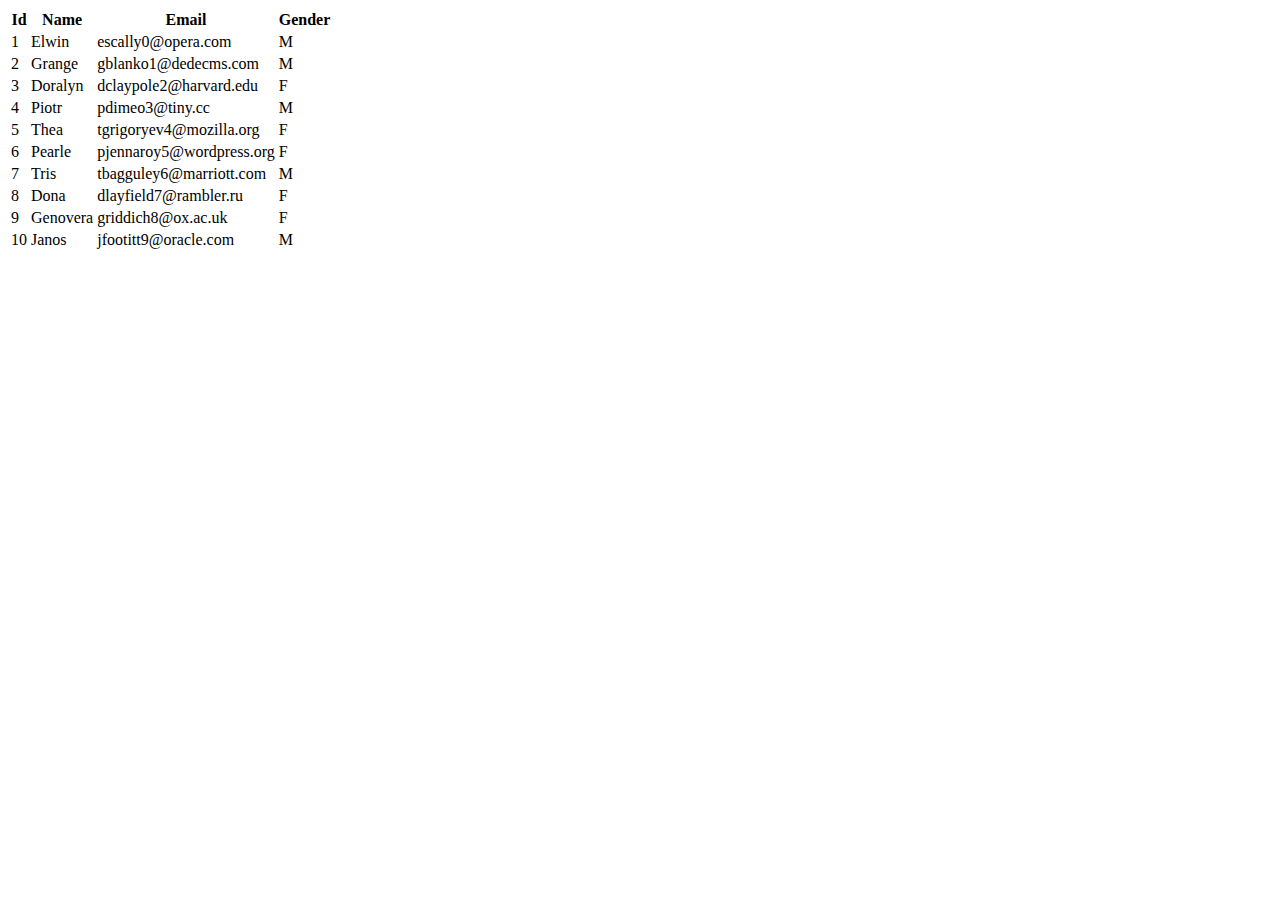
<file: JS/index.html>
<!DOCTYPE html>
<html lang="en">

<head>
	<meta charset="UTF-8">
	<meta http-equiv="X-UA-Compatible" content="IE=edge">
	<meta name="viewport" content="width=device-width, initial-scale=1.0">
	<title>MY Document</title>
	<script src="./js/Dom-concept.js" type="text/javascript"></script>
	<link rel="stylesheet" href="https://cdn.jsdelivr.net/npm/bootstrap@4.6.2/dist/css/bootstrap.min.css"
		integrity="sha384-xOolHFLEh07PJGoPkLv1IbcEPTNtaed2xpHsD9ESMhqIYd0nLMwNLD69Npy4HI+N" crossorigin="anonymous">
</head>

<body onload="display()">

	<!-- <script src="./js/first.js" type="text/javascript"></script> -->

	<div class="container">
		<div class="row">
			<div class="col-3"></div>
			<div class="col-6 mt-5">
				<table class="table table-dark">
					<thead>
						<th>Id</th>
						<th>Name</th>
						<th>Email</th>
						<th>Gender</th>
					</thead>
					<tbody id="abc">

					</tbody>
				</table>
			</div>
			<div class="col-3"></div>
		</div>
	</div>
</body>

</html>
</file>
